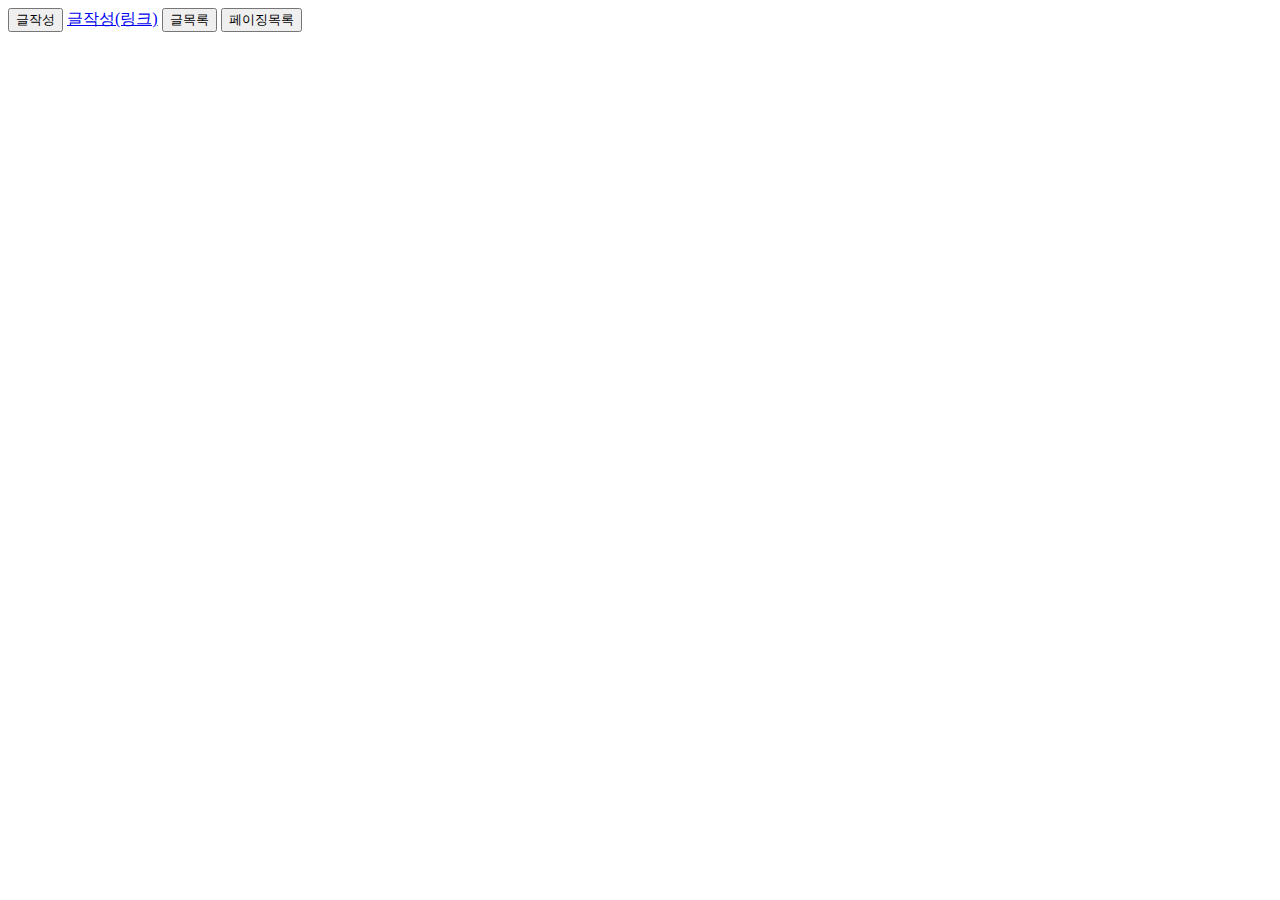
<file: board/src/main/resources/templates/index.html>
<!DOCTYPE html>
<html lang="en">
<head>
    <meta charset="UTF-8">
    <title>Title</title>
</head>
<body>
<button onclick="saveReq()">글작성</button>
<a href="/board/save">글작성(링크)</a>
<button onclick="listReq()">글목록</button>
<button onclick="pagingReq()">페이징목록</button>
</body>
<script>
    // function saveReq(){
    //
    // }
    const saveReq = () => {
        location.href = "/board/save";
    }

    const listReq = () => {
        location.href = "/board/";
    }

    const pagingReq = () => {
        location.href = "/board/paging";
    }
</script>
</html>
</file>
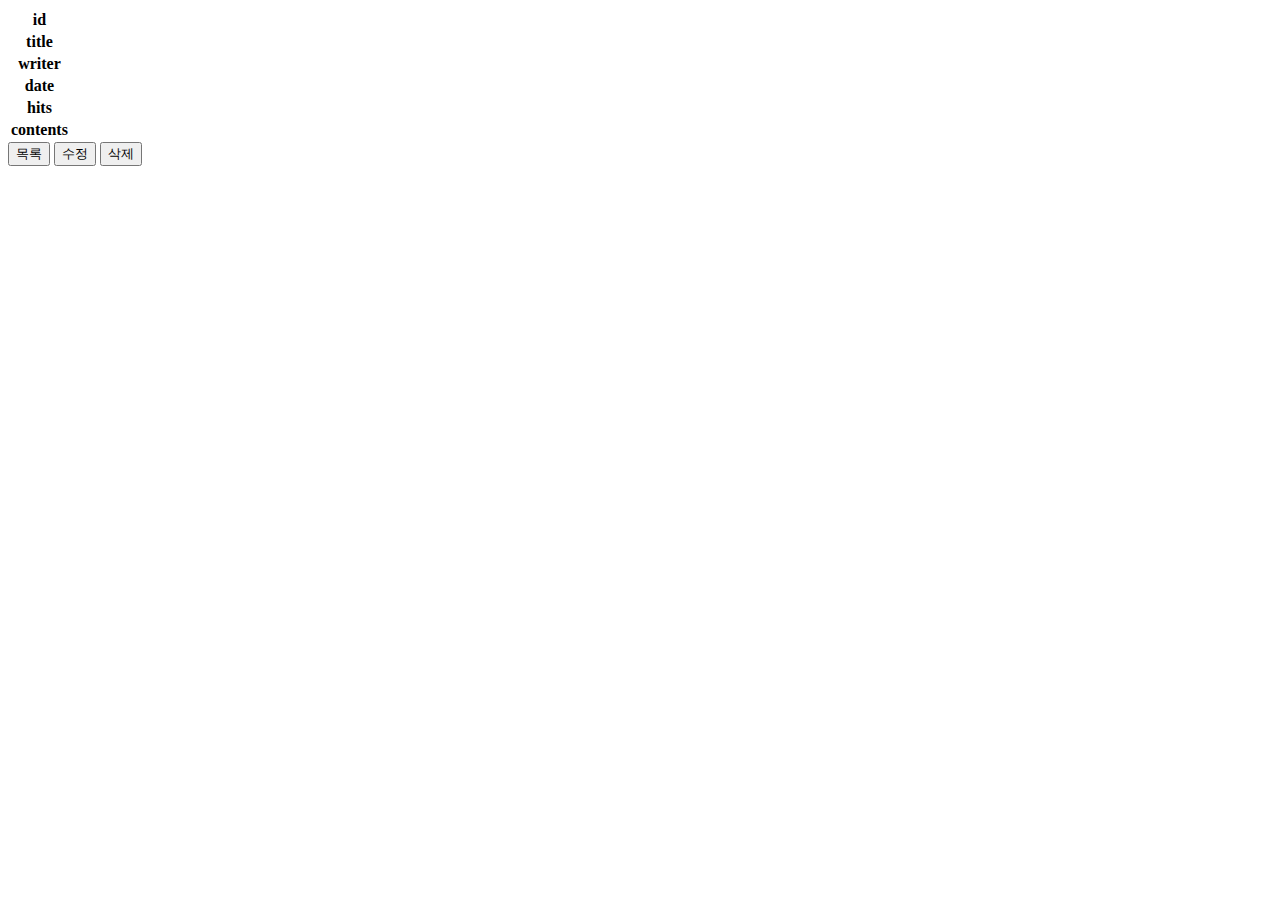
<file: board/src/main/resources/templates/detail.html>
<!DOCTYPE html>
<html lang="en" xmlns:th="http://www.thymeleaf.org">
<head>
    <meta charset="UTF-8">
    <title>detail</title>
    <!-- jquery cdn -->
</head>
<body>
<table>
    <tr>
        <th>id</th>
        <td th:text="${board.id}"></td>
    </tr>
    <tr>
        <th>title</th>
        <td th:text="${board.boardTitle}"></td>
    </tr>
    <tr>
        <th>writer</th>
        <td th:text="${board.boardWriter}"></td>
    </tr>
    <tr>
        <th>date</th>
        <td th:text="${board.boardCreatedTime}"></td>
    </tr>
    <tr>
        <th>hits</th>
        <td th:text="${board.boardHits}"></td>
    </tr>
    <tr>
        <th>contents</th>
        <td th:text="${board.boardContents}"></td>
    </tr>

</table>
<button onclick="listReq()">목록</button>
<button onclick="updateReq()">수정</button>
<button onclick="deleteReq()">삭제</button>
</body>
<!--th:inline = "javascript" 자바스크립트 내에 모델에 담겨있는 데이터를 오류 없이 사용 가능-->
<script th:inline = "javascript" >
const listReq = () => {
    console.log("목록 요청");
    location.href = "/board/";
}
const updateReq = () => {
    console.log("수정 요청");
    const id = [[${board.id}]];
    location.href = "/board/update/" + id;
}
const deleteReq = () => {
    console.log("삭제 요청");
    const id = [[${board.id}]];
    location.href = "/board/delete/" + id;
}

</script>
</html>
</file>
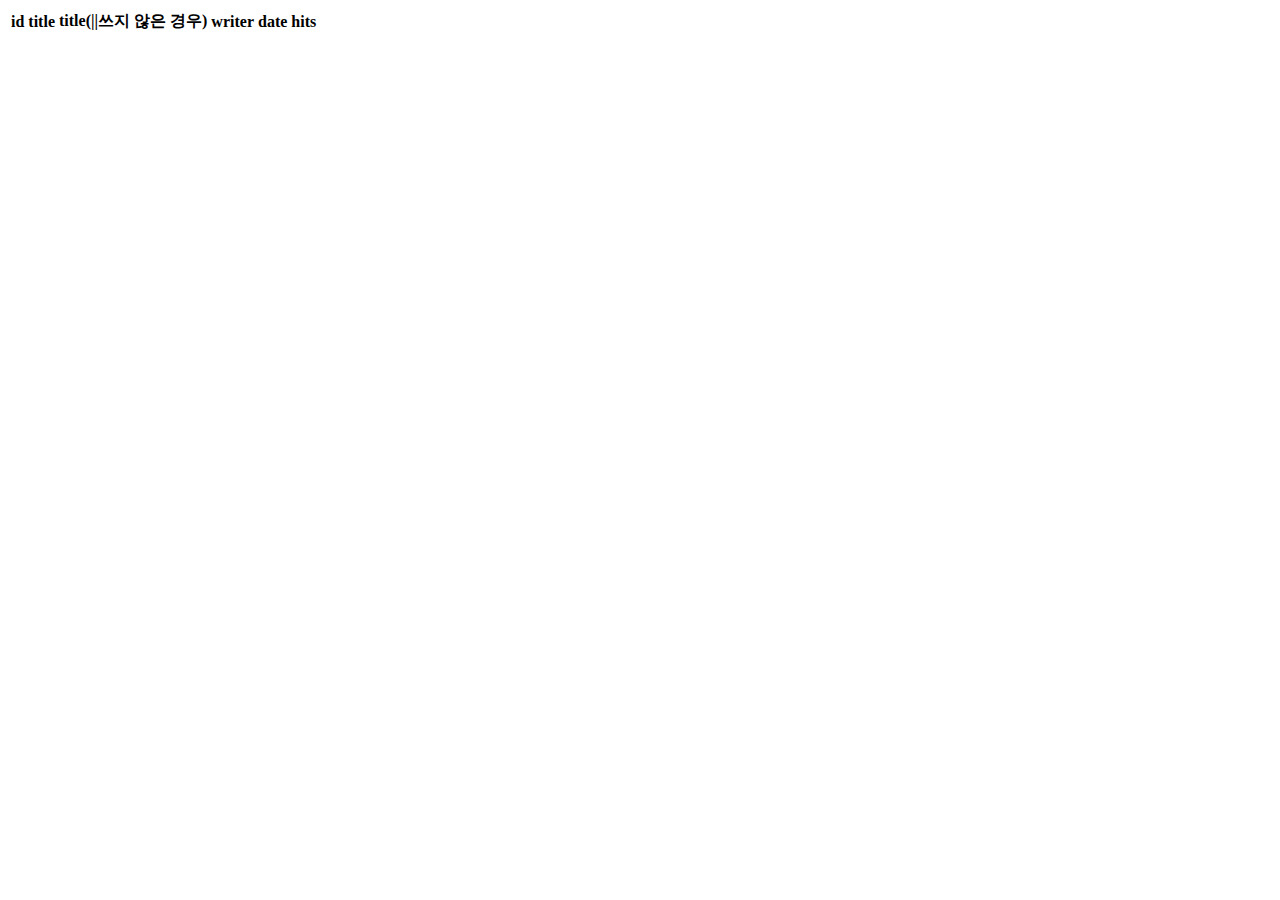
<file: board/src/main/resources/templates/list.html>
<!DOCTYPE html>
<html lang="en" xmlns:th="http://www.thymeleaf.org">
<head>
  <meta charset="UTF-8">
  <title>list</title>
</head>
<body>
<table>
  <tr>
    <th>id</th>
    <th>title</th>
    <th>title(||쓰지 않은 경우)</th>
    <th>writer</th>
    <th>date</th>
    <th>hits</th>
  </tr>
<!--  th:each for each와 비슷한 성격-->
  <tr th:each="board: ${boardList}">
    <td th:text="${board.id}"></td>
    <td><a th:href="@{|/board/${board.id}|}" th:text="${board.boardTitle}"></a></td>
    <td><a th:href="@{/board/${board.id}}" th:text="${board.boardTitle}"></a></td>
    <td th:text="${board.boardWriter}"></td>
    <td th:text="*{#temporals.format(board.boardCreatedTime, 'yyyy-MM-dd HH:mm:ss')}"></td>
    <td th:text="${board.boardHits}"></td>
  </tr>
</table>
</body>
</html>
</file>
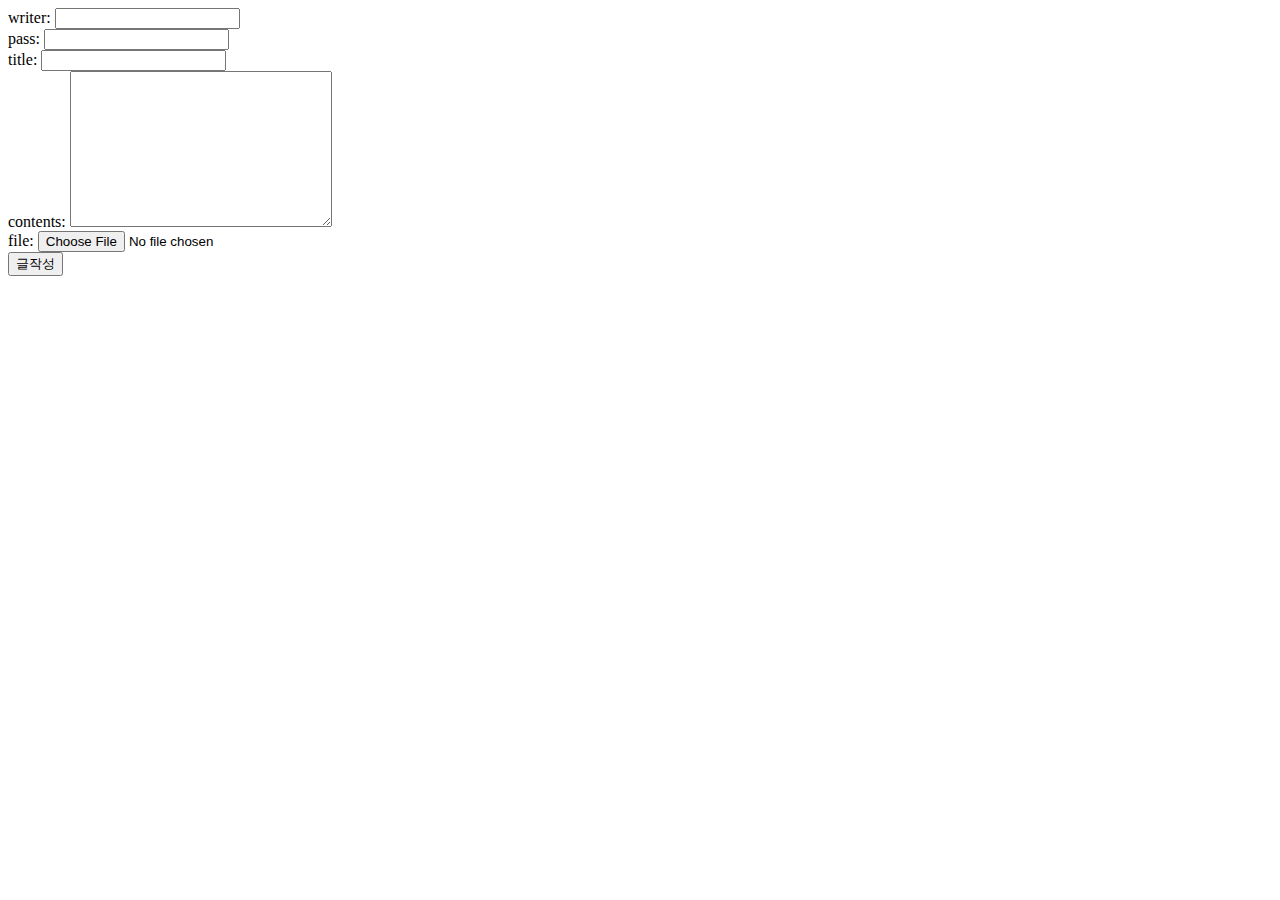
<file: board/src/main/resources/templates/save.html>
<!DOCTYPE html>
<html lang="en">
<head>
    <meta charset="UTF-8">
    <title>save</title>
</head>
<body>
<!-- action속성: 목적지(서버주소), method속성: http request method(get, post) -->
<form action="/board/save" method="post">
    writer: <input type="text" name="boardWriter"> <br>
    pass: <input type="text" name="boardPass"> <br>
    title: <input type="text" name="boardTitle"> <br>
    contents: <textarea name="boardContents" cols="30" rows="10"></textarea> <br>
    file: <input type="file" name="boardFile"> <br>
    <input type="submit" value="글작성">
</form>
</body>
</html>
</file>
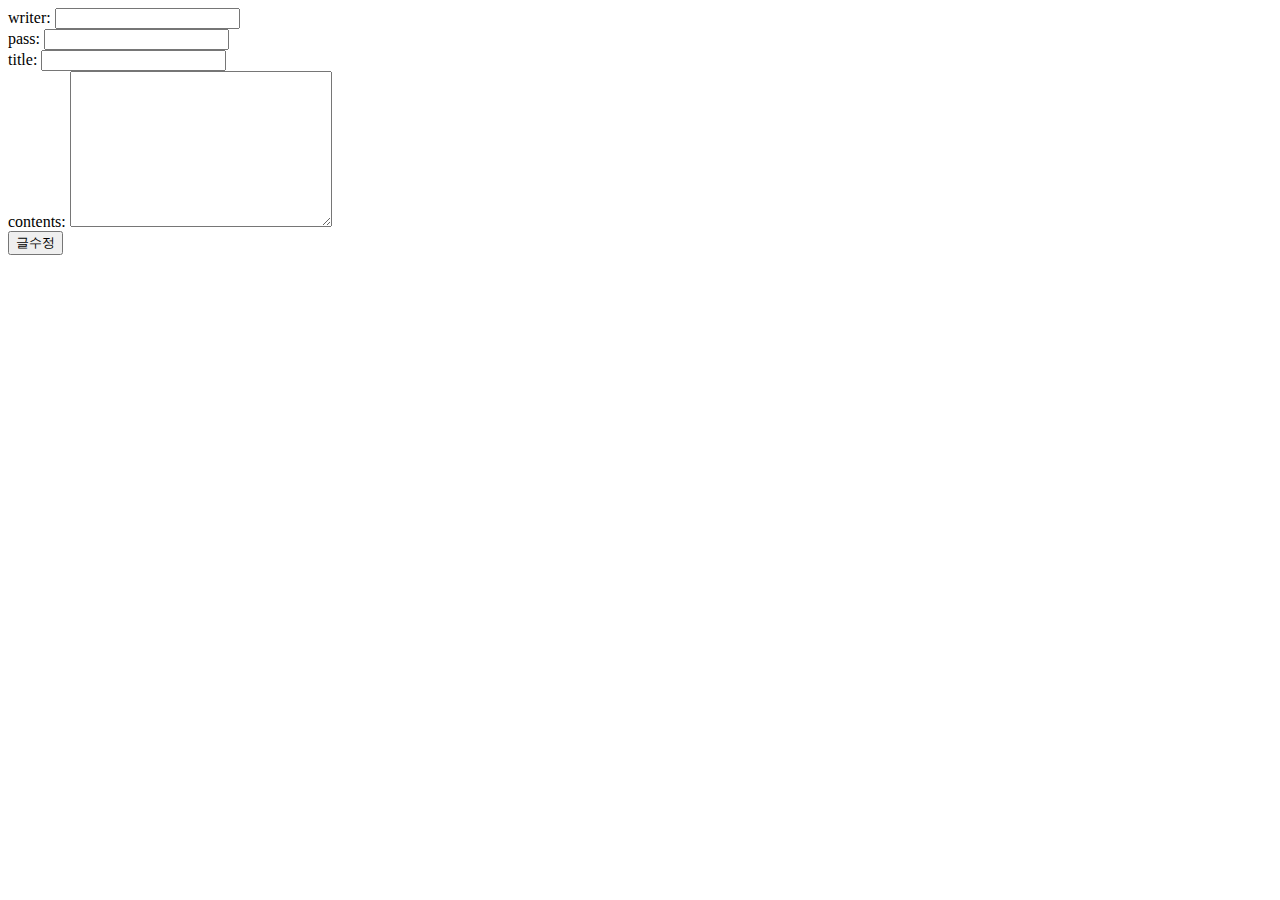
<file: board/src/main/resources/templates/update.html>
<!DOCTYPE html>
<html lang="en" xmlns:th="http://www.thymeleaf.org">
<head>
    <meta charset="UTF-8">
    <title>update</title>
</head>
<body>
<form action="/board/update" method="post" name="updateForm">
    <input type="hidden" name="id" th:value="${boardUpdate.id}">
    writer: <input type="text" name="boardWriter" th:value="${boardUpdate.boardWriter}" readonly> <br>
    pass: <input type="text" name="boardPass" id="boardPass"> <br>
    title: <input type="text" name="boardTitle" th:value="${boardUpdate.boardTitle}"> <br>
    contents: <textarea name="boardContents" cols="30" rows="10" th:text="${boardUpdate.boardContents}"></textarea> <br>
    <input type="hidden" name="boardHits" th:value="${boardUpdate.boardHits}">
    <input type="button" value="글수정" onclick="boardUpdate()">
</form>
<script th:inline="javascript">
    const boardUpdate = () => {
        const pass = [[${boardUpdate.boardPass}]];
        const inputPass = document.getElementById("boardPass").value;
        if (pass == inputPass) {
            document.updateForm.submit();
        } else {
            alert("비밀번호가 일치하지 않습니다!");
        }
    }
</script>
</body>
</file>
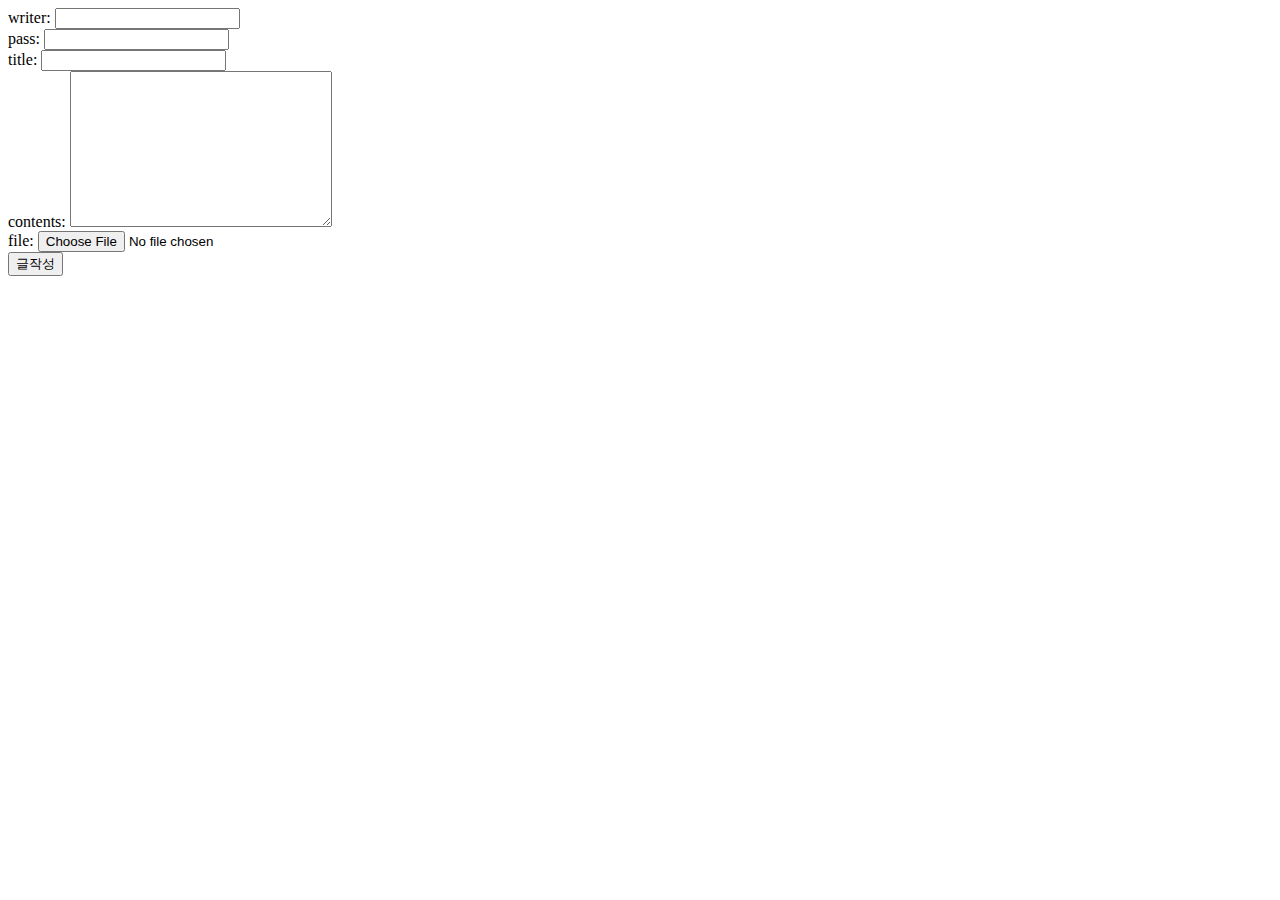
<file: boardTest/src/main/resources/templates/save.html>
<!DOCTYPE html>
<html lang="en">
<head>
    <meta charset="UTF-8">
    <title>save</title>
</head>
<body>
<!-- action속성: 목적지(서버주소), method속성: http request method(get, post) -->
<form action="/board/save" method="post" enctype="multipart/form-data">
    writer: <input type="text" name="boardWriter"> <br>
    pass: <input type="text" name="boardPass"> <br>
    title: <input type="text" name="boardTitle"> <br>
    contents: <textarea name="boardContents" cols="30" rows="10"></textarea> <br>
    file: <input type="file" name="boardFile"> <br>
    <input type="submit" value="글작성">
</form>
</body>
</html>
</file>
